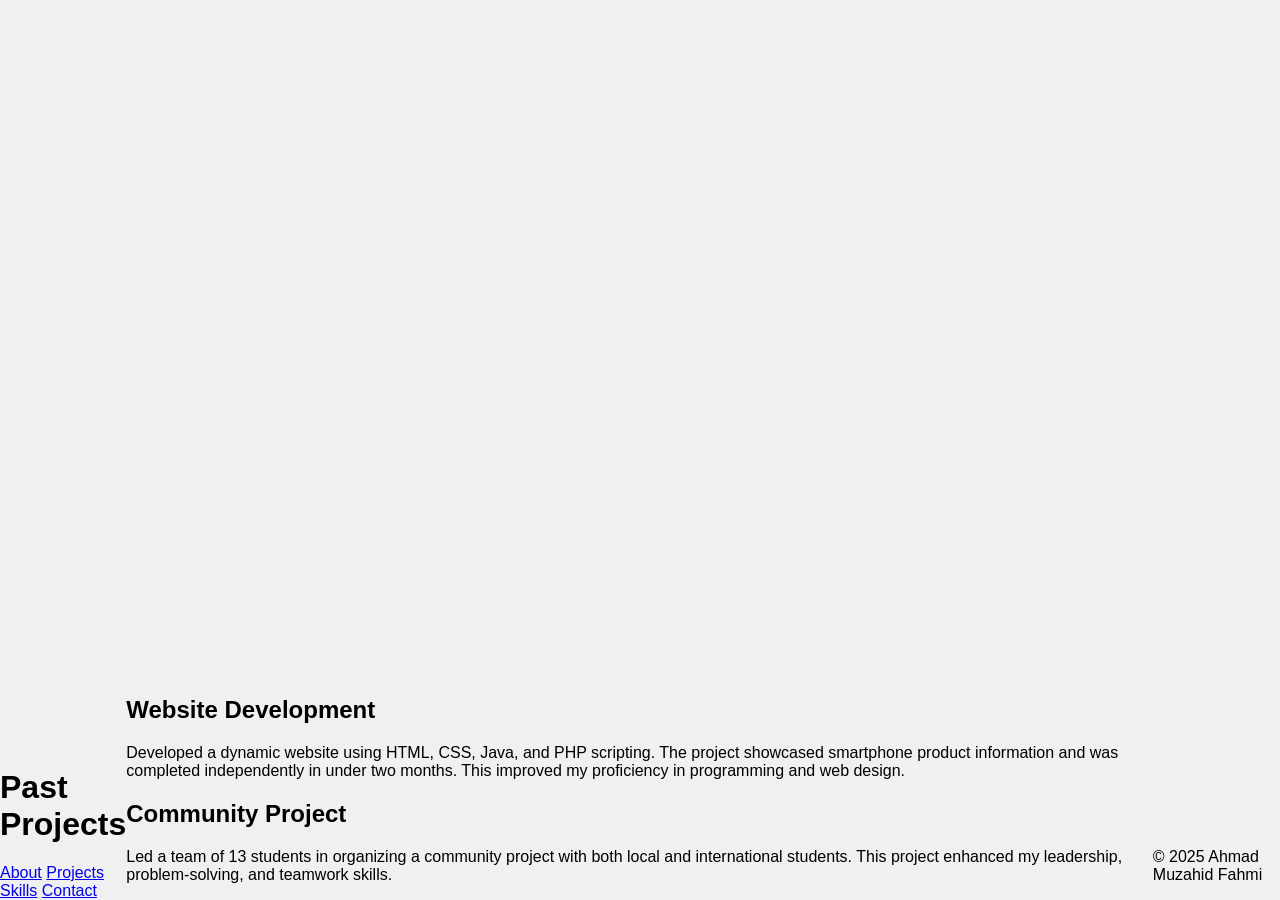
<file: projects.html>
<!DOCTYPE html>
<html lang="en">
<head>
  <meta charset="UTF-8">
  <meta name="viewport" content="width=device-width, initial-scale=1.0">
  <title>Projects - Ahmad Muzahid Fahmi</title>
  <link rel="stylesheet" href="style.css">
</head>
<body>
  <header>
    <h1>Past Projects</h1>
    <nav>
      <a href="index.html">About</a>
      <a href="projects.html">Projects</a>
      <a href="skills.html">Skills</a>
      <a href="contact.html">Contact</a>
    </nav>
  </header>

  <main>
    <section>
      <h2>Website Development</h2>
      <p>
        Developed a dynamic website using HTML, CSS, Java, and PHP scripting. 
        The project showcased smartphone product information and was completed 
        independently in under two months. This improved my proficiency 
        in programming and web design.
      </p>
    </section>

    <section>
      <h2>Community Project</h2>
      <p>
        Led a team of 13 students in organizing a community project with both 
        local and international students. This project enhanced my leadership, 
        problem-solving, and teamwork skills.
      </p>
    </section>
  </main>

  <footer>
    <p>© 2025 Ahmad Muzahid Fahmi</p>
  </footer>
</body>
</html>
</file>
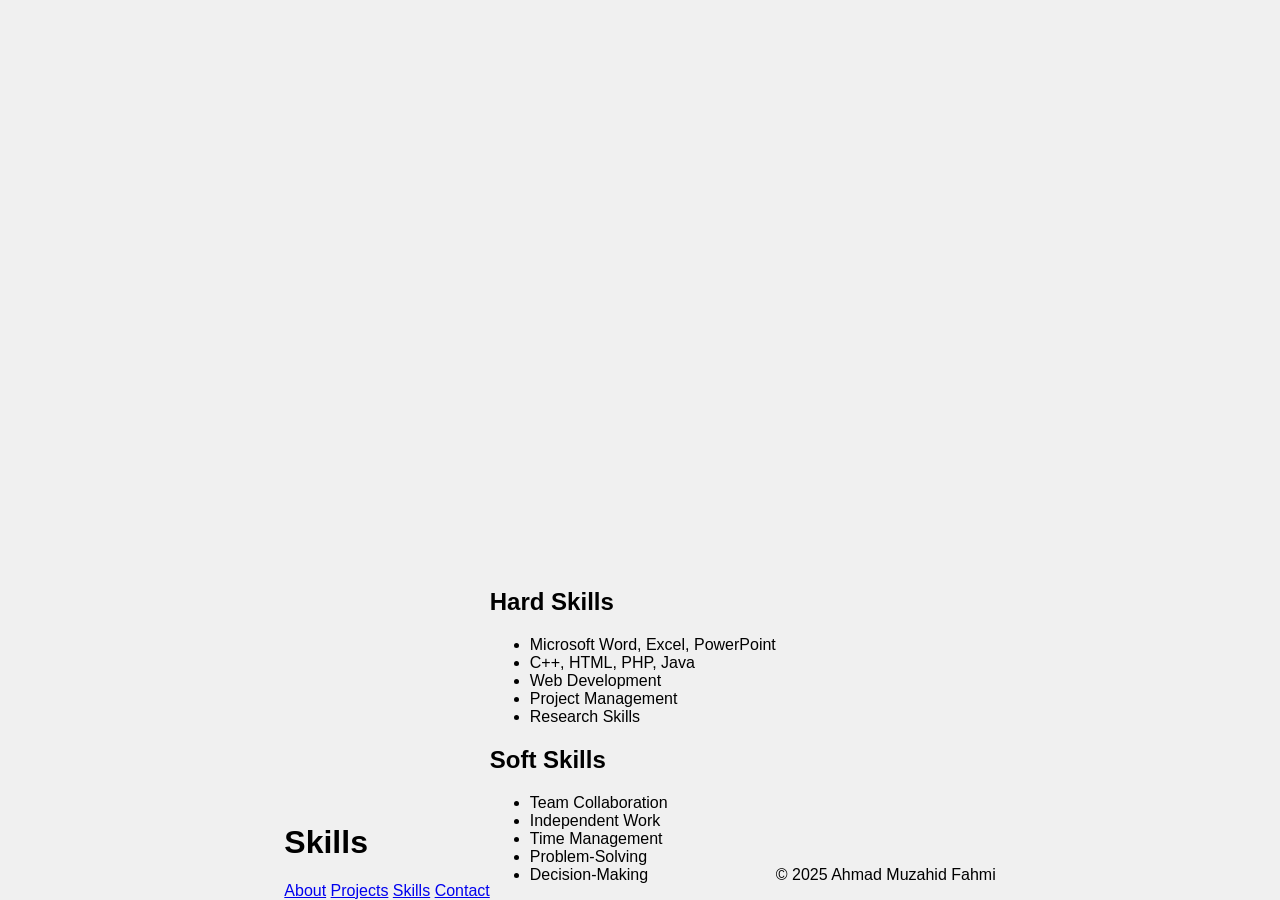
<file: Skills.html>
<!DOCTYPE html>
<html lang="en">
<head>
  <meta charset="UTF-8">
  <meta name="viewport" content="width=device-width, initial-scale=1.0">
  <title>Skills - Ahmad Muzahid Fahmi</title>
  <link rel="stylesheet" href="style.css">
</head>
<body>
  <header>
    <h1>Skills</h1>
    <nav>
      <a href="index.html">About</a>
      <a href="projects.html">Projects</a>
      <a href="skills.html">Skills</a>
      <a href="contact.html">Contact</a>
    </nav>
  </header>

  <main>
    <section>
      <h2>Hard Skills</h2>
      <ul>
        <li>Microsoft Word, Excel, PowerPoint</li>
        <li>C++, HTML, PHP, Java</li>
        <li>Web Development</li>
        <li>Project Management</li>
        <li>Research Skills</li>
      </ul>
    </section>

    <section>
      <h2>Soft Skills</h2>
      <ul>
        <li>Team Collaboration</li>
        <li>Independent Work</li>
        <li>Time Management</li>
        <li>Problem-Solving</li>
        <li>Decision-Making</li>
      </ul>
    </section>
  </main>

  <footer>
    <p>© 2025 Ahmad Muzahid Fahmi</p>
  </footer>
</body>
</html>
</file>
<file: style.css>
body {
  margin: 0;
  height: 100vh;
  display: flex;
  justify-content: center;
  align-items: flex-end;
  background-color: #f0f0f0;
  font-family: Arial, sans-serif;
}

.content {
  margin-bottom: 200px;
  font-size: 2rem;
  color: #333;
}
</file>
